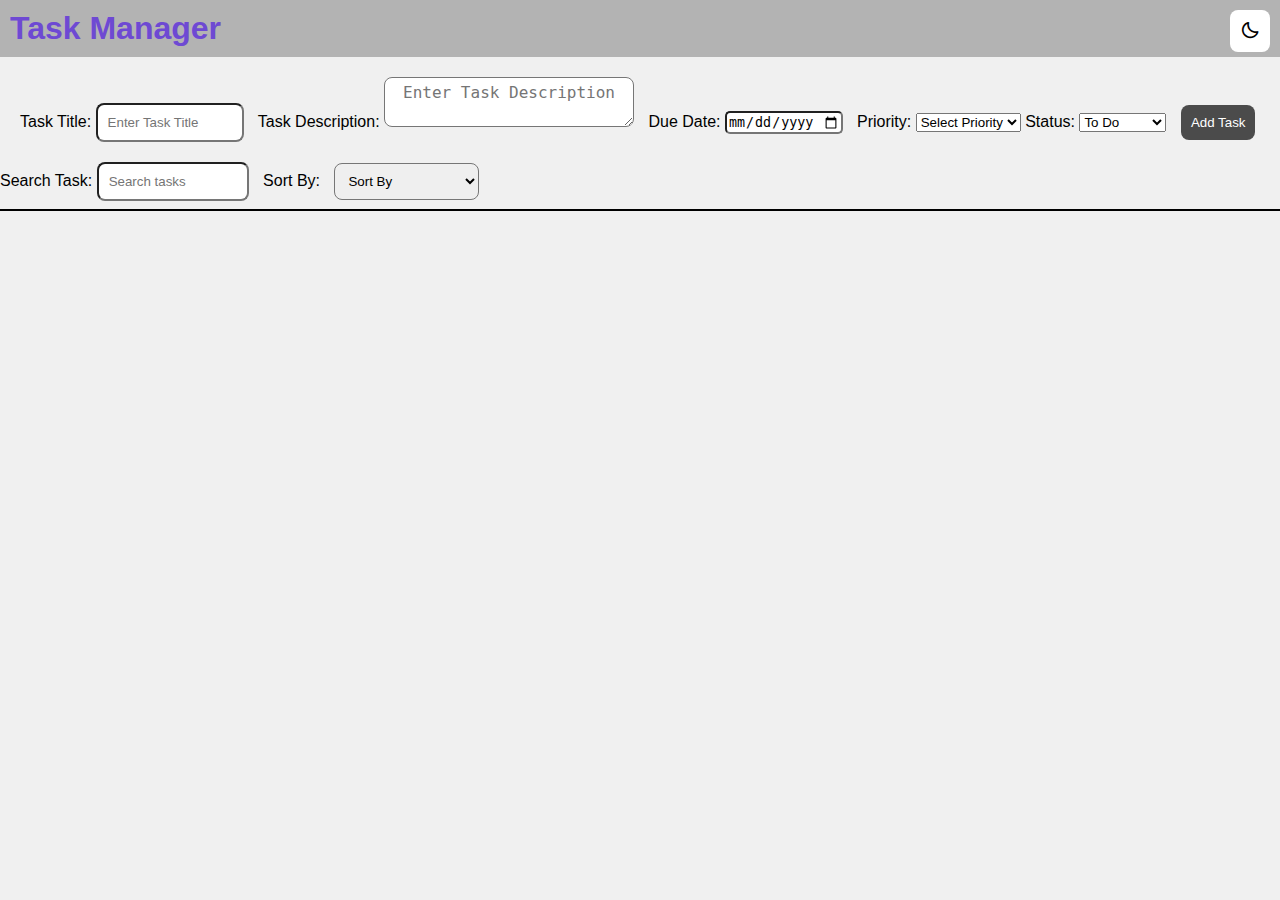
<file: index.html>
<!DOCTYPE html>
<html lang="en">

<head>
    <meta charset="UTF-8">
    <meta name="viewport" content="width=device-width, initial-scale=1.0">
    <title>Task Manager</title>
    <link rel="stylesheet" href="style.css">
    <link rel="stylesheet" href="https://cdnjs.cloudflare.com/ajax/libs/font-awesome/5.15.3/css/all.min.css">
    <link href='https://unpkg.com/boxicons@2.1.4/css/boxicons.min.css' rel='stylesheet'>
</head>

<body>
    <h1>Task Manager</h1>
    <button id="toggleButton" class="darkmode">
        <i id="toggleIcon" class="bx bx-moon"></i>
    </button>
    <form id="taskForm">
        <label for="taskTitle">Task Title:</label>
        <input id="taskTitle" type="text" placeholder="Enter Task Title" required>

        <label for="taskDescription">Task Description:</label>
        <textarea id="taskDescription" placeholder="Enter Task Description"></textarea>

        <label for="taskDueDate">Due Date:</label>
        <input id="taskDueDate" type="date" required>

        <label for="taskPriority" type=" list">Priority:</label>
        <select id="taskPriority" required>
            <option value="">Select Priority</option>
            <option value="low">Low</option>
            <option value="medium">Medium</option>
            <option value="high">High</option>
        </select>

        <label for="taskStatus" type=" list">Status:</label>
        <select id="taskStatus" required>
            <option value="To Do">To Do</option>
            <option value="In Process">In Process</option>
            <option value="Completed">Completed</option>
        </select>

        <button type="submit">Add Task</button>
    </form>

    <label for="searchInput">Search Task:</label>
<input id="searchInput" type="text" placeholder="Search tasks">
    
    <label for="sortButton">Sort By:</label>
    <select id="sortButton">
        <option value="">Sort By</option>
        <option value="low">Low Priority</option>
        <option value="medium">Medium Priority</option>
        <option value="high">High Priority</option>
        <option value="earliest">Earliest Due Date</option>
        <option value="latest">Latest Due Date</option>
    </select>

    <hr style="border: 1px solid black;">

    <ul id="taskList"></ul>

    <div id="editModal" class="modal">
        <div class="modal-content">
            <span class="close">&times;</span>
            <h2>Edit Task</h2>
            <form id="editForm">
                <input type="hidden" id="editTaskIndex" value="">
                <label for="editTaskTitle">Task Title:</label>
                <input id="editTaskTitle" type="text" placeholder="Enter Task Title" required>

                <label for="editTaskDescription">Task Description:</label>
                <textarea id="editTaskDescription" placeholder="Enter Task Description"></textarea><br>
                <label for="editTaskDueDate">Due Date:</label>
                <input id="editTaskDueDate" type="date" required>

                <label for="editTaskPriority">Priority:</label>
                <select id="editTaskPriority" required>
                    <option value="">Select Priority</option>
                    <option value="low">Low</option>
                    <option value="medium">Medium</option>
                    <option value="high">High</option>
                </select>

                <label for="editTaskStatus">Status:</label>
                <select id="editTaskStatus" required>
                    <option value="To Do">To Do</option>
                    <option value="In Process">In Process</option>
                    <option value="Completed">Completed</option>
                </select>
                <br>
                <button type="submit">Update Task</button>
            </form>
        </div>
    </div>
    <script src="script.js"></script>
</body>

</html>
</file>
<file: style.css>
body {
    font-family: Arial, sans-serif;
    background-color: #f0f0f0;
    margin: 0;
}

h1 {
    background-color: #b3b3b3;
    color: rgb(110, 73, 211);
    padding: 10px;
    margin: 0;
}

form {
    margin: 10px;
    padding: 10px;
}

input[type="text"] {
    width: 10%;
    padding: 10px;
    border-radius: 8px;
    margin-right: 10px;
}

input[type="date"] {
    width: 9%;
    padding: 1px;
    border-radius: 5px;
    margin-right: 10px;
}

textarea {
    max-width: 30%;
    min-width: 20%;
    max-height: 50vh;
    padding: 5px 0px;
    border-radius: 8px;
    font-size: 16px;
    text-align: center;
    margin-right: 10px;
}

button {
    background-color: #4b4b4b;
    color: white;
    padding: 10px;
    border: none;
    cursor: pointer;
    margin-left: 10px;
    border-radius: 8px;
}

button:hover {
    background-color: #000;
}

#toggleButton {
    color: white;
    padding: 10px;
    border: none;
    cursor: pointer;
    border-radius: 8px;
}
  
#toggleButton:hover {
    background-color: #fff;
}

ul {
    list-style-type: none;
    padding: 0;
    margin: 0;
}

li {
    background-color: #fff;
    padding: 10px;
    margin-bottom: 5px;
    cursor: pointer;
}

.card {
    border: 1px solid #ccc;
    border-radius: 10px;
    padding: 10px;
    margin-bottom: 10px;
    width: 30%;
    display: inline-block;
    box-sizing: border-box;
    margin-left: 15px;
}

.task-low {
    background-color: rgb(173, 255, 47);
}

.task-medium {
    background-color: rgb(244, 244, 134);
}

.task-high {
    background-color: rgb(240, 128, 128);
}

.card-content {
    margin-bottom: 10px;
}

.card-actions {
    display: flex;
    justify-content: flex-end;
}

.card-actions button {
    margin-left: 5px;
}


#sortButton {
    padding: 9px;
    border-radius: 8px;
    margin-left: 10px;
}

#editModal {
    display: none;
    position: fixed;
    top: 50%;
    left: 50%;
    transform: translate(-50%, -50%);
    backdrop-filter: blur(5px);
    background-color: rgba(116, 205, 247, 0.5);
}

#editModal h2 {
    color: #fff;
    text-align: center;
    margin-bottom: 10px;
}

#editModal textarea{
        padding: 10px;
        border-radius: 8px;
        min-height: 50px;
        min-width: 40%;
        max-width: 40%;
}

#editModal input[type="text"]{
    width: 15%;
    padding: 10px;
    border-radius: 8px;
    margin-bottom: 10px;
}

#editModal input[type="date"]{
    width: 15%;
    padding: 5px;
    border-radius: 8px;
    margin-bottom: 10px;
}

#editModal button {
    background-color: #333;
    color: white;
    padding: 10px;
    border: none;
    cursor: pointer;
    margin-left: 10px;
    margin-left: 35vh;
    border-radius: 8px;
}

#editModal button:hover {
    background-color: #000;
}

#editModal .close {
    color: #aaa;
    float: right;
    font-size: 28px;
    font-weight: bold;
    margin-right: 10px;
    margin-top: -10px;
}

#editModal .close:hover,
#editModal .close:focus {
    color: black;
    text-decoration: none;
    cursor: pointer;
}


.darkmode {
    position: fixed;
    background-color: #fff;
    border-radius: 8px;
    top: 10px;
    right: 10px;
}

.bx {
    display: inline-block;
    font-size: 20px;
}

.bx-moon {
    color: #000
}

.dark-mode {
    background-color: #333;
    color: #000;
    text-color: white;
}
</file>
